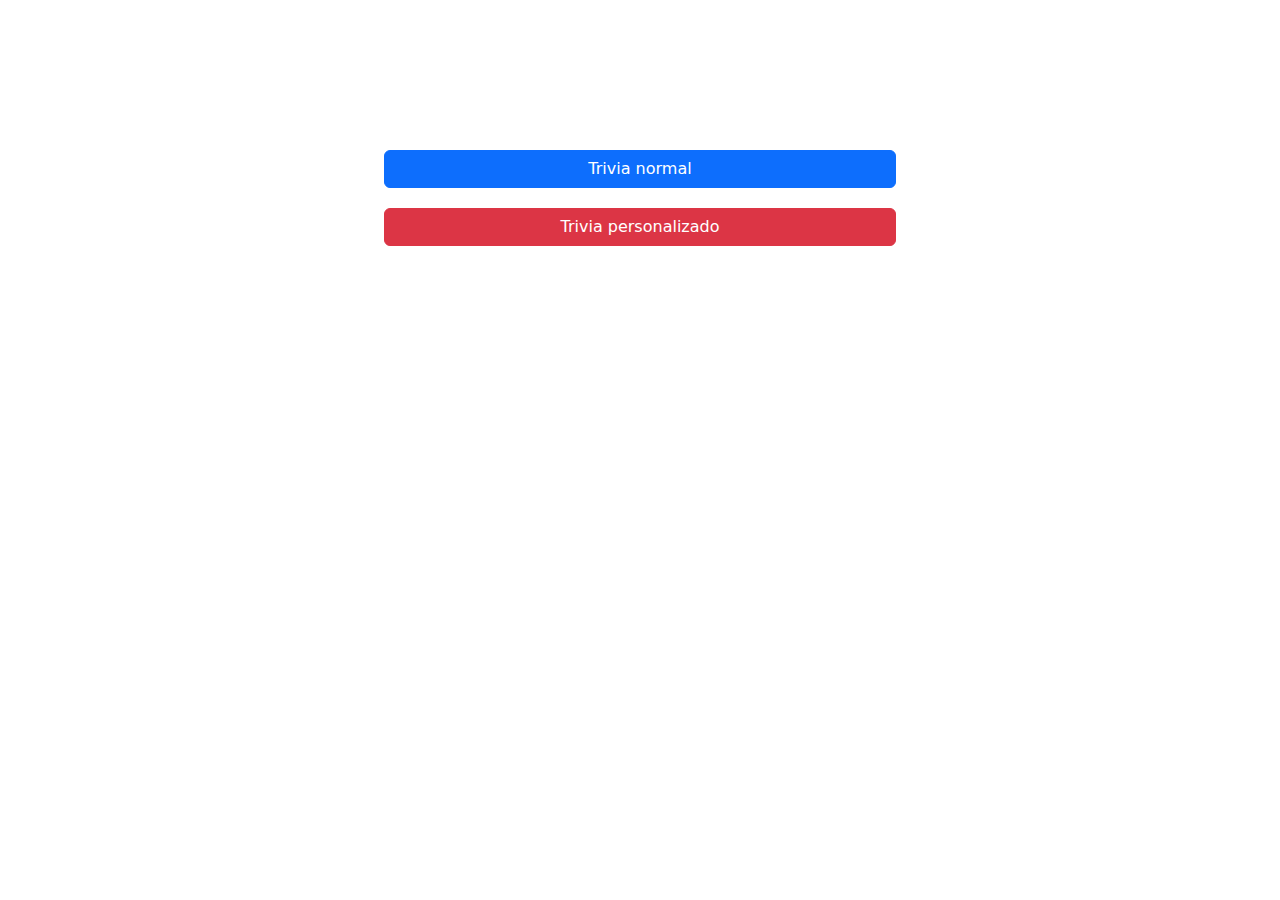
<file: index.html>
<!DOCTYPE html>
<html lang="en">
<head>
    <meta charset="UTF-8">
    <meta name="viewport" content="width=device-width, initial-scale=1.0">
    <link href="https://cdn.jsdelivr.net/npm/bootstrap@5.3.3/dist/css/bootstrap.min.css" rel="stylesheet" integrity="sha384-QWTKZyjpPEjISv5WaRU9OFeRpok6YctnYmDr5pNlyT2bRjXh0JMhjY6hW+ALEwIH" crossorigin="anonymous">
    <link rel="stylesheet" href="styles.css">
    <title>TRIVIAS</title>
</head>
<body>
    <div class="content">
        <button onclick="normal()" class="btn btn-primary" type="button">Trivia normal</button>
        <button onclick="avanzado()" class="btn btn-danger" type="button">Trivia personalizado</button>
        <div id="cont" class="close"></div>
      </div>
    <div id="trivia_juego"></div>


    <script src="script.js"></script>
    <script src="https://cdn.jsdelivr.net/npm/bootstrap@5.3.3/dist/js/bootstrap.bundle.min.js" integrity="sha384-YvpcrYf0tY3lHB60NNkmXc5s9fDVZLESaAA55NDzOxhy9GkcIdslK1eN7N6jIeHz" crossorigin="anonymous"></script>
</body>
</html>
</file>
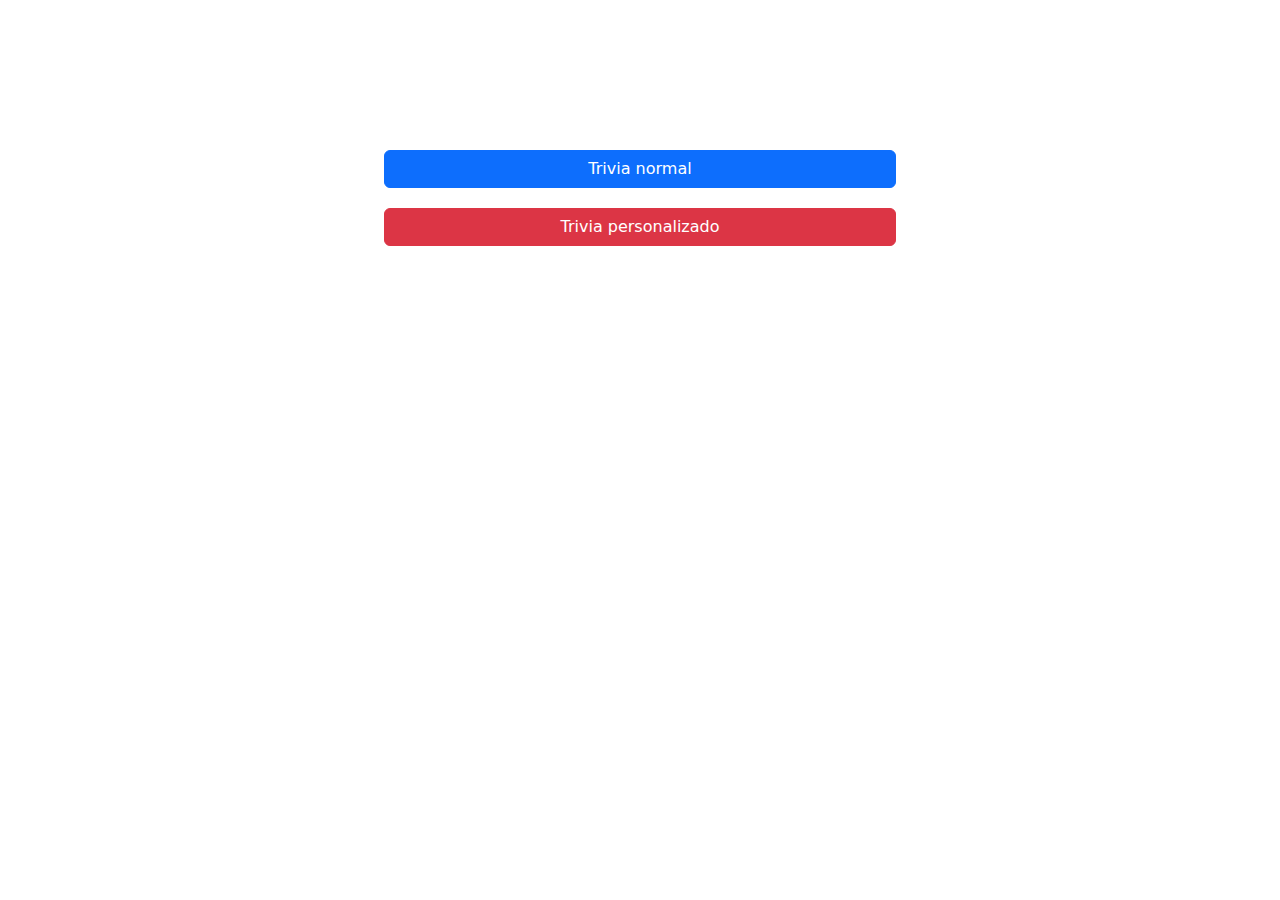
<file: trivia.html>
<!DOCTYPE html>
<html lang="en">
<head>
    <meta charset="UTF-8">
    <meta name="viewport" content="width=device-width, initial-scale=1.0">
    <link href="https://cdn.jsdelivr.net/npm/bootstrap@5.3.3/dist/css/bootstrap.min.css" rel="stylesheet" integrity="sha384-QWTKZyjpPEjISv5WaRU9OFeRpok6YctnYmDr5pNlyT2bRjXh0JMhjY6hW+ALEwIH" crossorigin="anonymous">
    <link rel="stylesheet" href="styles.css">
    <title>TRIVIAS</title>
</head>
<body>
    <div class="content">
        <button onclick="normal()" class="btn btn-primary" type="button">Trivia normal</button>
        <button onclick="avanzado()" class="btn btn-danger" type="button">Trivia personalizado</button>
        <div id="cont" class="close"></div>
      </div>
    <div id="trivia_juego" class="container-md result"></div>


    <script src="trivias.js"></script>
    <script src="https://cdn.jsdelivr.net/npm/bootstrap@5.3.3/dist/js/bootstrap.bundle.min.js" integrity="sha384-YvpcrYf0tY3lHB60NNkmXc5s9fDVZLESaAA55NDzOxhy9GkcIdslK1eN7N6jIeHz" crossorigin="anonymous"></script>
</body>
</html>
</file>
<file: styles.css>
*{
    padding: 0;
    margin: 0;
    text-decoration: none;
    box-sizing: border-box;
    list-style: none;
}

.content{
    width: 40%;
    margin: 150px auto;
    display: flex;
    flex-direction: column;
    gap: 20px 0;
}

.close{
    display: none;
}
.open{
    width: 40%;
    margin: 20px auto;
    display: flex;
    flex-direction: column;
    gap: 20px 0;
}

.colors{
    border: 2px solid #dc3545;
}
.colors:focus{
    border-color: #dc3545 !important;
    box-shadow: 0 0 0 0.25rem rgb(253 13 56 / 25%) !important;
    
}

.result{
    margin-bottom: 30px;
}

.result{
    width: max-content;
    padding: 10px 20px;
    margin: 0 auto 50px;
}
</file>
